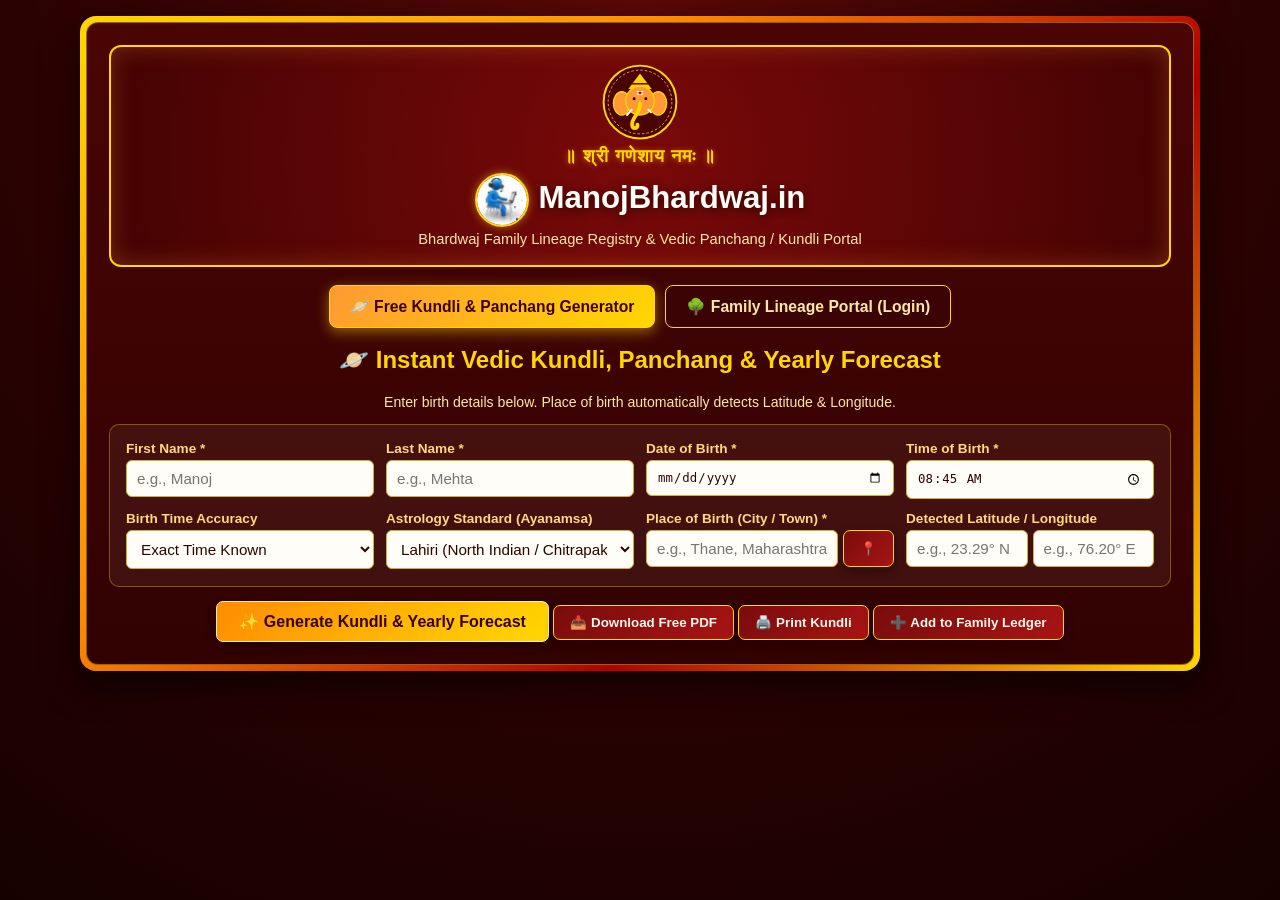
<file: index.html>
<!DOCTYPE html>
<html lang="en">
<head>
  <meta charset="UTF-8">
  <meta name="viewport" content="width=device-width, initial-scale=1.0">
  <title>ManojBhardwaj.in - Family Lineage &amp; Vedic Kundli Portal</title>
  <link rel="icon" type="image/jpeg" href="manoj-icon.jpg">
  <link rel="stylesheet" href="style.css">
</head>
<body>

<div class="sacred-frame">
  <div class="inner-portal">

    <!-- Sacred Lord Ganesha Header -->
    <div class="ganesha-header">
      <svg width="78" height="78" viewBox="0 0 120 120" style="display:block; margin:0 auto 4px auto;">
        <circle cx="60" cy="60" r="56" fill="#4A0202" stroke="#FFD700" stroke-width="3"/>
        <circle cx="60" cy="60" r="49" fill="none" stroke="#FF9933" stroke-width="1.5" stroke-dasharray="4 3"/>
        <path d="M42 40 L60 16 L78 40 Z" fill="#FFD700"/>
        <line x1="47" y1="32" x2="73" y2="32" stroke="#8B0000" stroke-width="2.5"/>
        <ellipse cx="32" cy="62" rx="13" ry="18" fill="#FF9933" stroke="#FFD700" stroke-width="2"/>
        <ellipse cx="88" cy="62" rx="13" ry="18" fill="#FF9933" stroke="#FFD700" stroke-width="2"/>
        <circle cx="60" cy="58" r="22" fill="#FF9933" stroke="#FFD700" stroke-width="2"/>
        <path d="M60 62 C60 80, 46 84, 48 96 C49 102, 57 101, 56 95" fill="none" stroke="#FFD700" stroke-width="6" stroke-linecap="round"/>
        <line x1="55" y1="44" x2="65" y2="44" stroke="#FFF" stroke-width="2"/>
        <line x1="55" y1="48" x2="65" y2="48" stroke="#FFF" stroke-width="2"/>
        <circle cx="60" cy="46" r="2" fill="#B30000"/>
        <circle cx="51" cy="55" r="2.3" fill="#2B0500"/>
        <circle cx="69" cy="55" r="2.3" fill="#2B0500"/>
        <path d="M47 72 L40 80" stroke="#FFF" stroke-width="3" stroke-linecap="round"/>
        <path d="M73 72 L77 76" stroke="#FFF" stroke-width="3" stroke-linecap="round"/>
      </svg>
      <div class="mantra">॥ श्री गणेशाय नमः ॥</div>
      <h1><img src="manoj-icon.jpg" alt="Manoj Bhardwaj" width="54" height="54" style="border-radius: 50%; object-fit: cover; vertical-align: middle; margin-right: 10px; border: 2px solid #FFD700; box-shadow: 0 0 8px rgba(255, 215, 0, 0.5);">ManojBhardwaj.in</h1>
      <p style="margin:2px 0 0 0; color:#FFE8A3; font-size:0.92em;">Bhardwaj Family Lineage Registry &amp; Vedic Panchang / Kundli Portal</p>
    </div>


    <!-- Navigation Tabs -->
    <div class="tabs no-print">
      <button id="tabKundliBtn" class="tab-btn active" onclick="switchTab('kundli')">🪐 Free Kundli &amp; Panchang Generator</button>
      <button id="tabFamilyBtn" class="tab-btn" onclick="switchTab('family')">🌳 Family Lineage Portal (Login)</button>
    </div>

    <!-- ================= TAB 1: PUBLIC & FAMILY KUNDLI GENERATOR ================= -->
    <div id="kundliSection">
      <h2>🪐 Instant Vedic Kundli, Panchang &amp; Yearly Forecast</h2>
      <p style="text-align:center; font-size:0.88em; color:#FFE8A3;">Enter birth details below. Place of birth automatically detects Latitude &amp; Longitude.</p>

      <div class="grid no-print">
        <div>
          <label>First Name *</label>
          <input id="kFirst" placeholder="e.g., Manoj" required>
        </div>
        <div>
          <label>Last Name *</label>
          <input id="kLast" placeholder="e.g., Mehta" required>
        </div>
        <div>
          <label>Date of Birth *</label>
          <input id="kDob" type="date" required>
        </div>
        <div>
          <label>Time of Birth *</label>
          <input id="kTob" type="time" value="08:45" required>
        </div>
        <div>
          <label>Birth Time Accuracy</label>
          <select id="kTimeAcc">
            <option value="Exact Time Known">Exact Time Known</option>
            <option value="Approximate / Sunrise Default">Approximate / Time Unknown</option>
          </select>
        </div>
        <div>
          <label>Astrology Standard (Ayanamsa)</label>
          <select id="kSystem">
            <option value="Lahiri">Lahiri (North Indian / Chitrapaksha)</option>
            <option value="KP">KP (Krishnamurti Paddhati - South Indian)</option>
          </select>
        </div>
       <div>
          <label>Place of Birth (City / Town) *</label>
          <div style="display:flex; gap:5px;">
         <input id="kPlace" placeholder="e.g., Thane, Maharashtra or London, UK" oninput="lookupCoords()" onblur="lookupCoords()">
            <button type="button" class="btn btn-sec" onclick="lookupCoords()" title="Fetch Coordinates">📍</button>
          </div>
          <small id="geoStatus" style="color:#6E0000; display:block; margin-top:3px;"></small>
        </div>
        <div>
          <label>Detected Latitude / Longitude</label>
          <div style="display:flex; gap:5px;">
            <input id="kLat" type="text" placeholder="e.g., 19.22° N">
            <input id="kLon" type="text" placeholder="e.g., 72.98° E">
          </div>
        </div>
      </div>


      <div class="no-print" style="text-align:center; margin-top:14px;">
        <button type="button" class="btn" style="font-size:1em; padding:10px 22px;" onclick="generateKundli()">✨ Generate Kundli &amp; Yearly Forecast</button>
        <button type="button" id="btnDownloadPdf" class="btn btn-sec"  onclick="downloadKundliPDF()">📥 Download Free PDF</button>
        <button type="button" id="btnPrintKundli" class="btn btn-sec"   onclick="printKundliOnly()">🖨️ Print Kundli</button>
        <button type="button" id="btnPushToFamily" class="btn btn-sec"  onclick="copyKundliToFamilyForm()">➕ Add to Family Ledger</button>
      </div>

      <!-- Printable / PDF Kundli Preview -->
      <div id="kundliReport">
        <div style="text-align:center; border-bottom:2px solid #6E0000; padding-bottom:8px;">
          <h2 style="margin:0;">🕉️ VEDIC JANMA KUNDLI &amp; PANCHANG REPORT</h2>
          <p style="margin:4px 0; font-size:0.92em;">Generated via <strong>ManojBhardwaj.in</strong> | Standard: <strong id="repSystem">Lahiri</strong></p>
        </div>

        <table class="k-table" style="margin-top:10px;">
          <tr><th>Name</th><td id="repName"></td><th>Date &amp; Time</th><td id="repDateTime"></td></tr>
          <tr><th>Place of Birth</th><td id="repPlace"></td><th>Coordinates</th><td id="repCoords"></td></tr>
          <tr><th>Time Accuracy</th><td id="repAcc"></td><th>Vikram Samvat</th><td id="repSamvat"></td></tr>
        </table>

        <div class="k-grid">
          <div>
            <h3>📜 Janma Panchang Details</h3>
            <table class="k-table">
              <tr><th>Vara (Weekday)</th><td id="repVara"></td></tr>
              <tr><th>Tithi &amp; Paksha</th><td id="repTithi"></td></tr>
              <tr><th>Janma Nakshatra &amp; Pada</th><td id="repNakshatra"></td></tr>
              <tr><th>Yoga</th><td id="repYoga"></td></tr>
              <tr><th>Karana</th><td id="repKarana"></td></tr>
              <tr><th>Chandra Rashi (Moon Sign)</th><td id="repRashi"></td></tr>
              <tr><th>Surya Rashi (Sun Sign)</th><td id="repSunSign"></td></tr>
          <tr><th>Lagna (Ascendant)</th><td id="repLagna"></td></tr>
            </table>
          </div>
          <div>
            <h3>🔯 Lagna Kundli Chart</h3>
            <div id="chartContainer"></div>
            <p style="font-size:0.8em; text-align:center; color:#4A0000;">Formatted in <span id="repChartStyle">North Indian (Diamond)</span> style.</p>
          </div>
        </div>

        <h3 style="margin-top:16px;">🪐 Planetary Positions (Sidereal Graha Sphuta)</h3>
        <table class="k-table">
          <thead><tr><th>Graha (Planet)</th><th>Rashi (Sign)</th><th>Degrees</th><th>Nakshatra</th><th>Status</th></tr></thead>
          <tbody id="repPlanets"></tbody>
        </table>

        <div style="margin-top:16px; background:#FFF8DC; border:1px solid #6E0000; padding:12px; border-radius:6px;">
          <h3 style="margin-top:0; text-align:left; border:none;">📅 Yearly Forecast &amp; Transit Guidance (2026–2027)</h3>
          <div id="repForecast" style="font-size:10.5pt; line-height:1.5;"></div>
          <p style="font-size:0.82em; color:#6E0000; margin-bottom:0; margin-top:8px;"><em>Prepared in Lahiri &amp; KP Vedic standards for family reference and review by verified platform astrologers.</em></p>
        </div>
      </div>
    </div>

    <!-- ================= TAB 2: FAMILY LINEAGE PORTAL ================= -->
    <div id="familySection" style="display:none;">
      <div id="loginBox" style="max-width:410px; margin:15px auto; background:#380303; border:2px solid #FFD700; border-radius:8px; padding:18px; text-align:center;">
        <h2>🔐 Family &amp; Admin Login</h2>
        <p style="font-size:0.85em; color:#FFE8A3;">Log in with <strong>Family</strong> or <strong>Admin</strong> credentials.</p>
        <label style="text-align:left;">User ID</label>
        <input id="uid" placeholder="Enter User ID">
        <label style="text-align:left; margin-top:8px;">Password</label>
        <input id="pwd" type="password" placeholder="Enter Password">
        <button class="btn" style="width:100%; margin-top:12px;" onclick="unlock()">🔓 Unlock Family Ledger</button>
        <p id="err" style="color:#FF8080; display:none; margin-top:8px;">❌ Invalid User ID or Password</p>
      </div>

      <div id="mainPortal" style="display:none;">
        <div class="no-print" style="display:flex; justify-content:space-between; align-items:center; flex-wrap:wrap; gap:8px; margin-bottom:12px; background:#380303; padding:10px; border:1px solid #FFD700; border-radius:6px;">
          <div>Role: <span id="roleBadge" class="badge-admin">FAMILY</span></div>
          <div>
            <button class="btn" onclick="window.print()">🖨️ Print / PDF</button>
            <button class="btn" onclick="exportCSV()">📥 Export CSV</button>
            <button class="btn btn-sec" onclick="changePass()">🔑 Password</button>
            <button class="btn btn-sec" onclick="signOut()">🔒 Lock</button>
          </div>
        </div>
        <form id="fForm" onsubmit="saveRec(event)" style="background:#380303; border:1px solid #FFD700; border-radius:8px; padding:14px; margin-bottom:16px;">
          <h3 style="margin-top:0; color:#FFD700;">✍️ Add / Edit Family Member Record</h3>
          <div class="grid">
            <div>
              <label>Member ID (Editable - e.g. M_25)</label>
              <input id="mId" required>
            </div>
            <div>
              <label>Sibling Birth Order (1 = Eldest)</label>
              <input id="mOrder" type="number" value="1" min="1">
            </div>
            <div>
              <label>Generation</label>
              <select id="mGen">
                <option value="G0_00">G0_00 (Root)</option>
                <option value="G1_00">G1_00</option>
                <option value="G2_00">G2_00</option>
                <option value="G3_00" selected>G3_00</option>
                <option value="G4_00">G4_00</option>
                <option value="G5_00">G5_00</option>
              </select>
            </div>
            <div>
              <label>Lineage Branch</label>
              <select id="mLin">
                <option value="Paternal Lineage">Paternal Lineage</option>
                <option value="Maternal Lineage">Maternal Lineage</option>
                <option value="Root Ancestor">Root Ancestor</option>
              </select>
            </div>
            <div>
              <label>First Name *</label>
              <input id="mFirst" required>
            </div>
            <div>
              <label>Last Name</label>
              <input id="mLast" value="Mehta">
            </div>
            <div>
              <label>Father ID</label>
              <select id="mFather"></select>
            </div>
            <div>
              <label>Mother ID</label>
              <select id="mMother"></select>
            </div>
            <div>
              <label>Siblings (IDs)</label>
              <input id="mSib" placeholder="e.g., M_22, M_23">
            </div>
            <div>
              <label>Status</label>
              <select id="mStat">
                <option value="Alive">Alive</option>
                <option value="Punyaatma">Punyaatma</option>
              </select>
            </div>
            <div>
              <label>Date of Birth</label>
              <input id="mDob" type="date">
            </div>
            <div>
              <label>Time of Birth</label>
              <input id="mTob" type="time" value="08:45">
            </div>
            <div>
              <label>Birth Place / Lifespan Note</label>
              <input id="mPob" placeholder="City or Lifespan Note">
            </div>
            <div>
              <label>Gotra</label>
              <input id="mGotra" value="Bhardwaj">
            </div>
            <div>
              <label>Email ID</label>
              <input id="mEmail" type="email">
            </div>
            <div>
              <label>Contact No</label>
              <input id="mPhone">
            </div>
          </div>

          <div id="adminLockBox" style="display:none; margin-top:10px; background:#4A0202; padding:8px; border-radius:4px; border:1px solid #FFD700;">
            <label style="display:inline-flex; align-items:center; gap:6px; cursor:pointer; margin:0;">
              <input id="mLocked" type="checkbox" style="width:auto;">
              <span>🛡️ <strong>Admin Verified &amp; Locked</strong> — Locks row from family edits.</span>
            </label>
          </div>

          <div style="margin-top:12px; display:flex; gap:8px;">
            <button type="submit" class="btn">✅ Save Record</button>
            <button type="button" class="btn btn-sec" onclick="clr()">🧹 Clear</button>
          </div>
        </form>

        <div style="overflow-x:auto;">
          <table class="k-table">
            <thead>
              <tr>
                <th>ID</th>
                <th>Order</th>
                <th>Name</th>
                <th>Lineage</th>
                <th>Father</th>
                <th>DOB</th>
                <th>Place / Notes</th>
                <th>Contact</th>
                <th class="no-print">Action</th>
              </tr>
            </thead>
            <tbody id="tBody"></tbody>
          </table>
        </div>

        <div class="no-print" style="text-align:center; margin-top:14px;">
          <button type="button" class="btn btn-danger" onclick="signOut()">🚪 Sign Out of Family Portal</button>
        </div>
      </div>
    </div>
  </div>
</div>
<script src="family.js?v=18"></script>
<script src="kundli.js?v=18"></script>
</body>
</html>
</file>
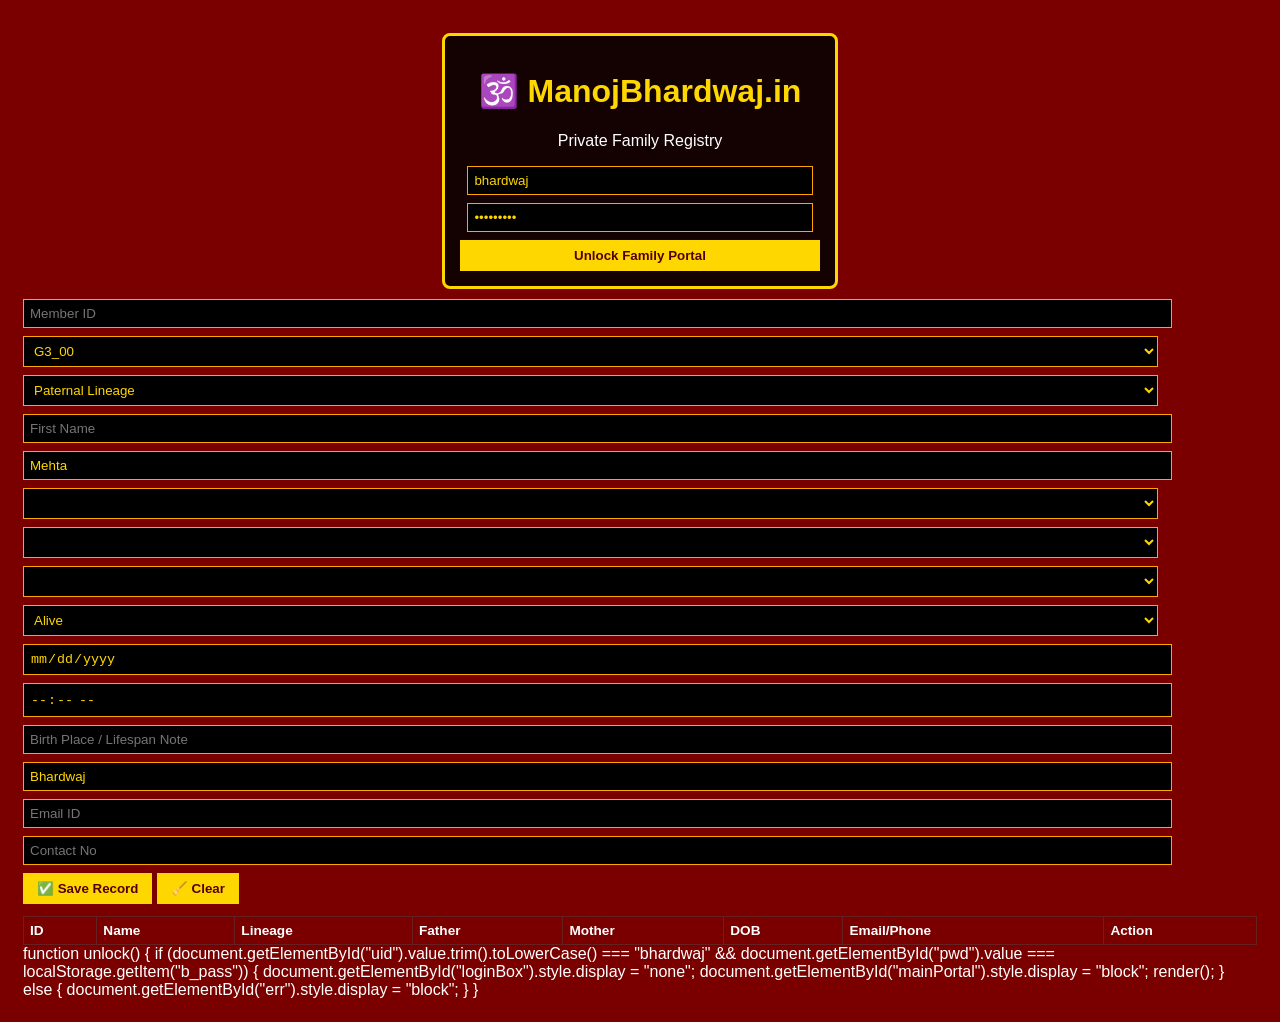
<file: !index.html>
<!DOCTYPE html>
<html>
<head>
<meta charset="UTF-8">
<title>ManojBhardwaj.in</title>
<style>
body { font-family: Arial; background: #7A0000; color: #FFF; padding: 15px; }
.box { max-width: 1100px; margin: 10px auto; background: #140202; border: 3px solid #FFD700; border-radius: 8px; padding: 15px; }
h1 { color: #FFD700; text-align: center; }
input, select { width: 92%; padding: 6px; background: #000; border: 1px solid #FFA500; color: #FFD700; margin-bottom: 8px; }
.btn { background: #FFD700; color: #500; font-weight: bold; padding: 8px 14px; border: none; cursor: pointer; }
table { width: 100%; border-collapse: collapse; margin-top: 12px; font-size: 0.85em; }
th, td { border: 1px solid #622; padding: 6px; text-align: left; }
@media print { .no-print { display: none; } body { background: #FFF; color: #000; } }
</style>
</head>
<body>
<div id="loginBox" class="box" style="max-width:360px; text-align:center;">
  <h1>🕉️ ManojBhardwaj.in</h1>
  <p>Private Family Registry</p>
  <input id="uid" value="bhardwaj" placeholder="User ID">
  <input id="pwd" type="password" value="family108" placeholder="Password">
  <button class="btn" style="width:100%;" onclick="unlock()">Unlock Family Portal</button>
  <p id="err" style="color:#F55; display:none;">Invalid Login</p>
</div>

<div id="mainPortal" class="box" style="display:none;">
  <h1>🕉️ ManojBhardwaj.in - Family Ledger</h1>
  <div class="no-print" style="text-align:right; margin-bottom:10px;">
    <button class="btn" onclick="window.print()">🖨️ Print / PDF</button>
    <button class="btn" onclick="exportCSV()">📥 CSV</button>
    <button class="btn" onclick="changePass()">🔑 Password</button>
    <button class="btn" onclick="location.reload()">🔒 Lock</button>
  </div>
<form id="fForm" class="no-print" onsubmit="saveRec(event)">
    <input id="mId" readonly placeholder="Member ID">
    <select id="mGen"><option>G1_00</option><option>G2_00</option><option selected>G3_00</option><option>G4_00</option></select>
    <select id="mLin"><option>Paternal Lineage</option><option>Maternal Lineage</option><option>Root Ancestor</option></select>
    <input id="mFirst" required placeholder="First Name">
    <input id="mLast" value="Mehta" placeholder="Last Name">
    <select id="mFather"></select>
    <select id="mMother"></select>
    <select id="mSib"></select>
    <select id="mStat"><option>Alive</option><option>Punyaatma</option></select>
    <input id="mDob" type="date">
    <input id="mTob" type="time">
    <input id="mPob" placeholder="Birth Place / Lifespan Note">
    <input id="mGotra" value="Bhardwaj" placeholder="Gotra">
    <input id="mEmail" type="email" placeholder="Email ID">
    <input id="mPhone" type="tel" placeholder="Contact No">
    <button type="submit" class="btn" id="sBtn">✅ Save Record</button>
    <button type="button" class="btn" onclick="clr()">🧹 Clear</button>
  </form>
  <table><thead><tr><th>ID</th><th>Name</th><th>Lineage</th><th>Father</th><th>Mother</th><th>DOB</th><th>Email/Phone</th><th class="no-print">Action</th></tr></thead><tbody id="tBody"></tbody></table>
</div>
  <form id="fForm" class="no-print" onsubmit="saveRec(event)">
    <input id="mId" readonly placeholder="Member ID">
    <select id="mGen"><option>G1_00</option><option>G2_00</option><option selected>G3_00</option><option>G4_00</option></select>
    <select id="mLin"><option>Paternal Lineage</option><option>Maternal Lineage</option><option>Root Ancestor</option></select>
    <input id="mFirst" required placeholder="First Name">
    <input id="mLast" value="Mehta" placeholder="Last Name">
    <select id="mFather"></select>
    <select id="mMother"></select>
    <select id="mSib"></select>
    <select id="mStat"><option>Alive</option><option>Punyaatma</option></select>
    <input id="mDob" type="date">
    <input id="mTob" type="time">
    <input id="mPob" placeholder="Birth Place / Lifespan Note">
    <input id="mGotra" value="Bhardwaj" placeholder="Gotra">
    <input id="mEmail" type="email" placeholder="Email ID">
    <input id="mPhone" type="tel" placeholder="Contact No">
    <button type="submit" class="btn" id="sBtn">✅ Save Record</button>
    <button type="button" class="btn" onclick="clr()">🧹 Clear</button>
  </form>
  <table><thead><tr><th>ID</th><th>Name</th><th>Lineage</th><th>Father</th><th>Mother</th><th>DOB</th><th>Email/Phone</th><th class="no-print">Action</th></tr></thead><tbody id="tBody"></tbody></table>
</div>
function unlock() {
  if (document.getElementById("uid").value.trim().toLowerCase() === "bhardwaj" && document.getElementById("pwd").value === localStorage.getItem("b_pass")) {
    document.getElementById("loginBox").style.display = "none";
    document.getElementById("mainPortal").style.display = "block";
    render();
  } else { document.getElementById("err").style.display = "block"; }
}
</file>
<file: style.css>
/* ManojBhardwaj.in — Sacred Temple & AstroSage Colorful Theme (v18) */
* { box-sizing: border-box; }

body {
  margin: 0;
  padding: 16px;
  font-family: "Segoe UI", Roboto, Arial, sans-serif;
  background: radial-gradient(circle at top, #5e0808 0%, #2b0202 55%, #160101 100%);
  color: #FFF8E7;
  min-height: 100vh;
}

.sacred-frame {
  max-width: 1120px;
  margin: 0 auto;
  padding: 6px;
  border-radius: 16px;
  background: linear-gradient(135deg, #FFD700, #FF8C00, #B30000, #FFD700);
  box-shadow: 0 12px 36px rgba(0, 0, 0, 0.65);
}

.inner-portal {
  background: linear-gradient(180deg, #4A0404 0%, #310202 100%);
  border: 1px solid rgba(255, 215, 0, 0.45);
  border-radius: 12px;
  padding: 22px;
}

/* Header */
.ganesha-header {
  text-align: center;
  padding: 16px 12px 18px 12px;
  border-radius: 12px;
  background: radial-gradient(circle at center, #7A0909 0%, #440303 100%);
  border: 2px solid #FFD700;
  box-shadow: inset 0 0 24px rgba(255, 153, 51, 0.25);
  margin-bottom: 18px;
}

.mantra {
  font-size: 1.15em;
  font-weight: bold;
  color: #FFD700;
  letter-spacing: 1px;
  text-shadow: 0 1px 6px rgba(255, 140, 0, 0.6);
  margin-top: 4px;
}

.ganesha-header h1 {
  margin: 6px 0 4px 0;
  font-size: 1.95em;
  color: #FFFDF5;
  text-shadow: 0 2px 8px rgba(0, 0, 0, 0.6);
}

/* Navigation Tabs */
.tabs {
  display: flex;
  justify-content: center;
  gap: 10px;
  flex-wrap: wrap;
  margin-bottom: 18px;
}

.tab-btn {
  padding: 11px 20px;
  font-size: 0.98em;
  font-weight: 700;
  border-radius: 8px;
  border: 1.5px solid #FFD700;
  background: #3B0303;
  color: #FFE8A3;
  cursor: pointer;
  transition: all 0.2s ease;
}

.tab-btn:hover {
  background: #6E0707;
  color: #FFFFFF;
}

.tab-btn.active {
  background: linear-gradient(135deg, #FF9933 0%, #FFD700 100%);
  color: #3B0303;
  box-shadow: 0 4px 14px rgba(255, 215, 0, 0.45);
}

h2 {
  text-align: center;
  color: #FFD700;
  margin-top: 0;
}

/* Form Grid */
.grid {
  display: grid;
  grid-template-columns: repeat(auto-fit, minmax(220px, 1fr));
  gap: 12px;
  background: rgba(255, 248, 220, 0.06);
  border: 1px solid rgba(255, 215, 0, 0.35);
  padding: 16px;
  border-radius: 10px;
}

label {
  display: block;
  font-size: 0.85em;
  font-weight: 600;
  color: #FFD97D;
  margin-bottom: 4px;
}

input, select {
  width: 100%;
  padding: 9px 10px;
  border-radius: 6px;
  border: 1.5px solid #D4AF37;
  background: #FFFDF7;
  color: #2B0500;
  font-size: 0.95em;
  font-weight: 500;
}

input:focus, select:focus {
  outline: none;
  border-color: #FF8C00;
  box-shadow: 0 0 0 3px rgba(255, 165, 0, 0.3);
}

/* Buttons */
.btn {
  background: linear-gradient(135deg, #FF8C00 0%, #FFD700 100%);
  color: #360202;
  border: 1px solid #FFF2B2;
  padding: 9px 16px;
  border-radius: 7px;
  font-weight: 700;
  cursor: pointer;
  box-shadow: 0 3px 10px rgba(0, 0, 0, 0.35);
  transition: transform 0.15s ease, box-shadow 0.15s ease;
}

.btn:hover {
  transform: translateY(-1px);
  box-shadow: 0 5px 14px rgba(255, 215, 0, 0.4);
}

.btn-sec {
  background: linear-gradient(135deg, #7A0C0C 0%, #A81414 100%);
  color: #FFF8E7;
  border: 1px solid #FFD700;
}

.btn-danger {
  background: linear-gradient(135deg, #990000 0%, #CC1111 100%);
  color: #FFFFFF;
  border: 1px solid #FF9999;
}

/* Kundli Report Container */
#kundliReport {
  display: none;
  margin-top: 20px;
  background: linear-gradient(180deg, #FFFDF7 0%, #FFF5DC 100%);
  color: #2B0500;
  border: 2.5px solid #B8860B;
  border-radius: 12px;
  padding: 20px;
  box-shadow: 0 10px 28px rgba(0, 0, 0, 0.45);
}

#kundliReport h2, #kundliReport h3 {
  color: #7A0404;
  border-bottom: 1.5px solid #E6B800;
  padding-bottom: 4px;
}

.k-grid {
  display: grid;
  grid-template-columns: repeat(auto-fit, minmax(300px, 1fr));
  gap: 16px;
  margin-top: 14px;
}

.k-table {
  width: 100%;
  border-collapse: collapse;
  font-size: 0.92em;
  background: #FFFFFF;
  border-radius: 8px;
  overflow: hidden;
}

.k-table th, .k-table td {
  border: 1px solid #D9B36C;
  padding: 8px 10px;
  text-align: left;
}

.k-table th {
  background: linear-gradient(135deg, #F9E090 0%, #F3C65F 100%);
  color: #5C0000;
  font-weight: 700;
}

#mainPortal .k-table {
  color: #2B0500;
}

#mainPortal .k-table tr:nth-child(even) {
  background: #FFF9E8;
}

/* Planet Badges */
.p-badge {
  display: inline-block;
  padding: 2px 8px;
  border-radius: 12px;
  font-size: 0.85em;
  font-weight: 700;
}

/* 12-Month AstroSage-Style Forecast Grid */
.forecast-summary-banner {
  background: linear-gradient(135deg, #6E0000 0%, #9E1B1B 100%);
  color: #FFFDF5;
  padding: 12px 14px;
  border-radius: 8px;
  border-left: 5px solid #FFD700;
  margin-bottom: 14px;
}

.month-grid {
  display: grid;
  grid-template-columns: repeat(auto-fit, minmax(280px, 1fr));
  gap: 12px;
  margin-top: 10px;
}

.month-card {
  background: #FFFFFF;
  border: 1.5px solid #E0B85C;
  border-top: 4px solid #B30000;
  border-radius: 8px;
  padding: 11px 13px;
  box-shadow: 0 3px 8px rgba(110, 0, 0, 0.08);
}

.month-card-head {
  display: flex;
  justify-content: space-between;
  align-items: center;
  border-bottom: 1px dashed #E0B85C;
  padding-bottom: 5px;
  margin-bottom: 6px;
}

.month-title {
  font-weight: 800;
  color: #6E0000;
  font-size: 1em;
}

.masa-pill {
  background: #FFF0C2;
  color: #7A3E00;
  border: 1px solid #E0A800;
  padding: 2px 7px;
  border-radius: 10px;
  font-size: 0.78em;
  font-weight: 700;
}

.chart-svg {
  max-width: 300px;
  width: 100%;
  display: block;
  margin: 0 auto;
}

#loginBox {
  max-width: 400px;
  margin: 10px auto;
  background: rgba(255, 248, 220, 0.08);
  border: 1.5px solid #FFD700;
  padding: 20px;
  border-radius: 12px;
  text-align: center;
}

.badge-admin {
  background: #FFD700;
  color: #4A0202;
  padding: 3px 9px;
  border-radius: 12px;
  font-weight: 800;
  font-size: 0.85em;
}

.badge-lock {
  background: #E8F5E9;
  color: #1B5E20;
  border: 1px solid #81C784;
  padding: 1px 6px;
  border-radius: 8px;
  font-size: 0.78em;
  font-weight: 700;
}

@media print {
  * {
    -webkit-print-color-adjust: exact !important;
    print-color-adjust: exact !important;
  }
  .no-print { display: none !important; }
  body { background: #FFF !important; color: #000; padding: 0; }
  .sacred-frame, .inner-portal { border: none; padding: 0; background: #FFF !important; color: #000; box-shadow: none; }
  .ganesha-header {
    background: #6E0000 !important;
    border: 2.5px solid #B8860B !important;
    color: #FFFDF5 !important;
    padding: 10px 14px !important;
    margin-bottom: 12px !important;
  }
  .ganesha-header .mantra, .ganesha-header h1 {
    color: #FFD700 !important;
    text-shadow: none !important;
  }
  .ganesha-header div {
    color: #FFFDF5 !important;
  }
  th, td { border: 1px solid #333; color: #000; }
}
</file>
